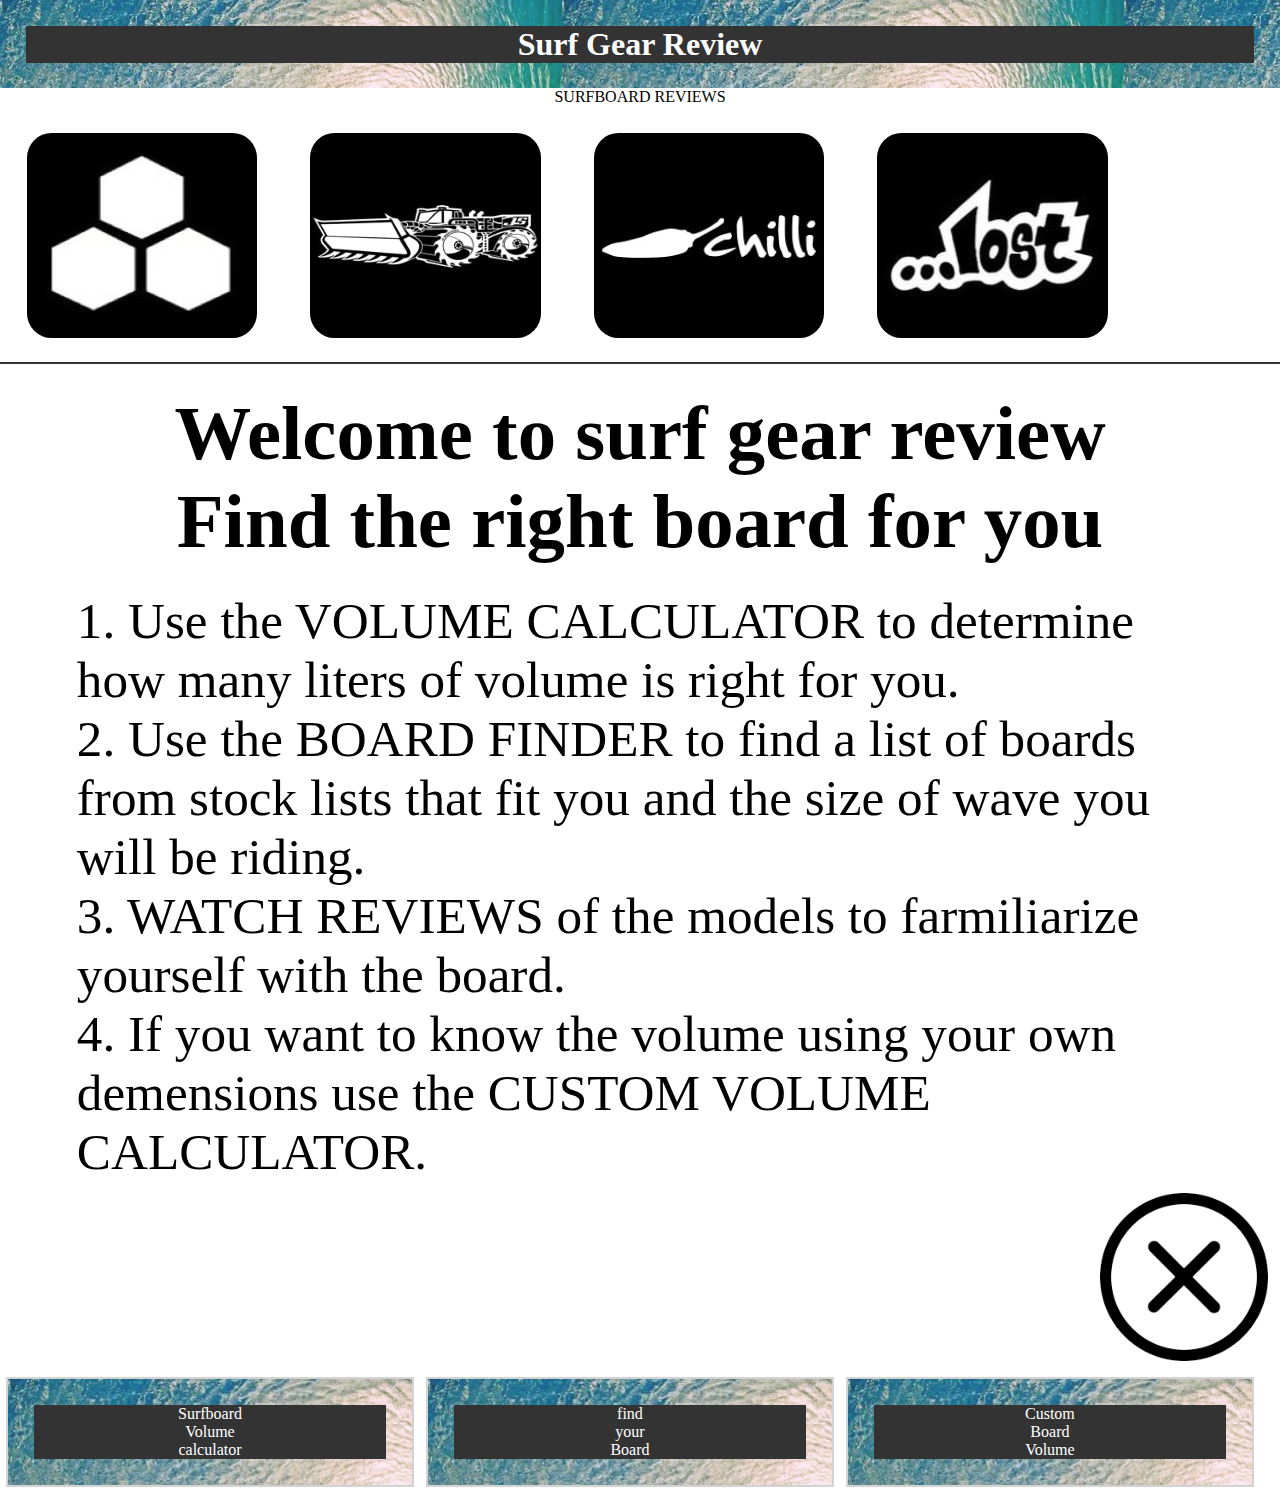
<file: index.html>
<!DOCTYPE html>
<html>
 <head>
 	<title>SURFBOARD REVIEWS - boardfinder</title>
 	<meta name="description" content="Surf Gear Review is about finding the perfect surfboard quiver for you. First find your volume then use the boardfinder to search through hundreds of board and find the best ones for you"> 
 	<meta name="viewport" content="width=device-width, initial-scale=1">
<link rel="stylesheet" type="text/css" href="sgrphone.css" >
<style>

</style>
</head>
 <body>
 	
 <div class="header">
	<h1>Surf Gear Review</h1>
</div>
 <div id="streamer">SURFBOARD REVIEWS</div>
<div class="nav">
	<div class="logobutton drop1" onclick="dropmenu1()">
		<img src="cilogo2.jpg.jpeg" width="100%" height="100%" alt=" ">
	</div>
	<div class="logobutton drop2" onclick="dropmenu2()">
		<img src="jslogo.jpg" width="100%" height="100%" alt=" ">
	</div>
	<div class="logobutton drop3" onclick="dropmenu3()">
		<img src="chililogo.jpg" width="100%" height="100%" alt=" ">
	</div>
	<div class="logobutton drop4" onclick="dropmenu4()">
		<img src="lostlogo.jpg" width="100%" height="100%" alt=" ">
	</div>
	<div class="droplist" id="dlist1">
		<div class="dropitem" onclick="playmovie1()">ROOK 15</div>
		<div class="dropitem" onclick="playmovie2()">FEVER</div>
		<div class="dropitem" onclick="playmovie3()">NECKBEARD</div>
		<div class="dropitem" onclick="playmovie4()">ROCKET WIDE</div>
		<div class="dropitem" onclick="playmovie5()">
		TACO GRINDER</div>
		<div class="closebutton">
			<img onclick="closebutton()" src="close.png" alt=" " width="100%" height="auto">
			</div> 
</div>
<div class="droplist" id="dlist2">
		<div class="dropitem" onclick="playmovie6()">MONSTA 8</div>
		<div class="dropitem" onclick="playmovie7()">FORGET ME NOT 2
		</div>

		<div class="dropitem" onclick="playmovie8()">AIR 17 X</div>
		<div class="dropitem" onclick="playmovie9()">BLACK BOX 3</div>
		<div class="dropitem" onclick="playmovie10()">PHYCHO NITRO</div>
		<div class="closebutton" onclick="closebutton()">
			<img src="close.png" alt=" " width="100%" height="auto">
			</div> 
</div>
<div class="droplist" id="dlist3">
		<div class="dropitem" onclick="playchili1()">A2</div>
		<div class="dropitem" onclick="playchili2()">FADER</div>
		<div class="dropitem" onclick="playchili3()">OH ONE</div>
		<div class="dropitem" onclick="playchili4()">RARE BIRD</div>
		<div class="dropitem" onclick="playchili5()">NEVADA HIGH PERFORMANCE</div>
		<div class="closebutton" onclick="closebutton()">
			<img src="close.png" alt=" " width="100%" height="auto">
			</div> 
</div>
<div class="droplist" id="dlist4">
		<div class="dropitem" onclick="playlost1()">DRIVER</div>
		<div class="dropitem" onclick="playlost2()">PHYCHO KILLER</div>
		<div class="dropitem" onclick="playlost3()">SABOTAJ</div>
		<div class="dropitem" onclick="playlost4()">BEACH BUGGY 2</div>
		<div class="dropitem" onclick="playlost5()">POCKET ROCKET ROUND</div>
		<div class="closebutton" onclick="closebutton()">
			<img src="close.png" alt=" " width="100%" height="auto">
			</div> 
</div>
</div>

<div id="frame1">
	<iframe id="if1" src="https://www.youtube.com/embed/zonYOhlSePk?autoplay=0" name="if1" width="100%" height="100%"  allow="autoplay" >
	</iframe>
</div>
<div id="boardtext">
	 
	 <h2>Welcome to surf gear review<br>
 Find the right board for you</h2>

 1. Use the VOLUME CALCULATOR to determine how many liters of volume is right for you.<br>
 2. Use the BOARD FINDER to find a list of boards from stock lists that fit you and the size of wave you will be riding.<br>
 3. WATCH REVIEWS of the models to farmiliarize yourself with the board.<br>
 4. If you want to know the volume using your own demensions use the CUSTOM VOLUME CALCULATOR.


</div>
<div id="closebutton3" onclick="closebutton5()">
	<img  src="close.png" alt=" " width="100%" height="auto">
			</div> 
			<div style="clear:both;"></div>
<div id="displayvolcal">
<hr>
 <div class="closebutton2" onclick="closebutton2()">
			<img src="close.png" alt=" " width="100%" height="auto">
			</div>

	 <h2>Volume calculator</h2>
  Enter weight:<input id="input1" type="text" size="3" value="150">Pounds
<br><br>
<span class="button" onclick="beginnerv()">Calculate beginner volume</span><br><br>
<span class="button" onclick="intermediatev()">Calculate intermediate volume</span><br><br>
<span class="button" onclick="expertv()">Calculate expert volume
</span><br><br>
 Your Perfect Shortboard Volume :<h2><div id="dis1"></div><h2>



	</div>
	<div id="displaybfinder">
<hr>
<div class="closebutton2" onclick="closebutton3()">
			<img src="close.png" alt=" " width="100%" height="auto">
			</div>
	<h2 style="text-align:center">Find your perfect board</h2>
	Your Volume:
	<input type="text" id="vol" step=".1" size="4" value="29.6"><br><br>
	
	<br>
<span class="button" onclick="groveler()">Grovelers</span><br><br>
<div id="grovelerdis"></div><br>
<span class="button" onclick="shortboard()">Shortboards</span><br><br>

<div id="shortboarddis"></div><br>
<span class="button" onclick="stepup()">Stepups
</span><br><br>
<div id="stepupdis"></div><br>
FILTER
	
	<div id="filterbuttons">
	<div class="logobutton" id="buttonci" onclick="filterci()">
		<img src="cilogo2.jpg.jpeg" width="100%" height="100%" alt=" ">
	</div>
	<div class="logobutton"  id="buttonjs" onclick="filterjs()">
		<img src="jslogo.jpg" width="100%" height="100%" alt=" ">
	</div>
	<div class="logobutton"  id="buttonchili" onclick="filterchili()">
		<img src="chililogo.jpg" width="100%" height="100%" alt=" ">
	</div>
	<div class="logobutton"  id="buttonlost" onclick="filterlost()">
		<img src="lostlogo.jpg" width="100%" height="100%" alt=" ">
	</div>
</div>
	
	
	

</div>



<div id="displaycbvolume">
<hr>
<div class="closebutton2" onclick="closebutton4()">
			<img src="close.png" alt=" " width="100%" height="auto">
			</div>
	<h2>Find Custom Board Volume</h2>
<div id="leftside">
<h2>Stock Dimensions</h2>
Length:
 <input type="text" size="1" maxlength="1" id="sLength1">feet<input type="text" size="2" maxlength="2" id="sLength2">inches<br><br>
Width:
 <input type="text" size="2" maxlength="2" id="sWidth1">and<input type="text" size="2" maxlength="2" id="sWidth2">/
 <input type="text" size="2" maxlength="2" value="1" id="sWidth3">inches
 <br><br>
Thickness:
 <input type="text" size="1" maxlength="1" id="sThick1">and<input type="text" size="2" maxlength="2" id="sThick2">/
 <input type="text" size="2" maxlength="2" value="1" id="sThick3">inches
 <br><br>
Volume:<input type="text" size="4" maxlength="4" id="sVolume">

</div>


<div id="rightside">
<h2>Custom Dimensions</h2>
Length:
 <input type="text" size="1" maxlength="1" id="cLength1">feet<input type="text" size="2" maxlength="2" id="cLength2">inches<br><br>
Width:
 <input type="text" size="2" maxlength="2" id="cWidth1">and<input type="text" size="2" maxlength="2" id="cWidth2">/
 <input type="text" size="2" value="1" maxlength="2" id="cWidth3">inches
 <br><br>
Thickness:
 <input type="text" size="1" maxlength="1" id="cThick1">and<input type="text" size="2" maxlength="2" id="cThick2">/
 <input type="text" size="2" maxlength="2" value="1" id="cThick3">inches
 <br><br>
 <span class="button" onclick="findCustomVolume()">Find Custom Volume</span><br><br>

Custom Volume:<h2><div  id="cVolumeDisplay"></div><h2>


</div>



</div>

<div class="window">
 <div class="innerwindow" onclick="openvolcal()">
 	Surfboard <br>Volume<br>calculator
 </div>
</div>

<div class="window" >
	<div class="innerwindow" onclick="openbfinder()">
		find<br>your<br>Board</div>
</div>

<div class="window" >
	<div class="innerwindow" onclick="opencbvolume()">
		Custom<br>Board<br>Volume</div>
</div>
<script src="sgrphone.js"></script>
	
</body>
 </html>
</file>
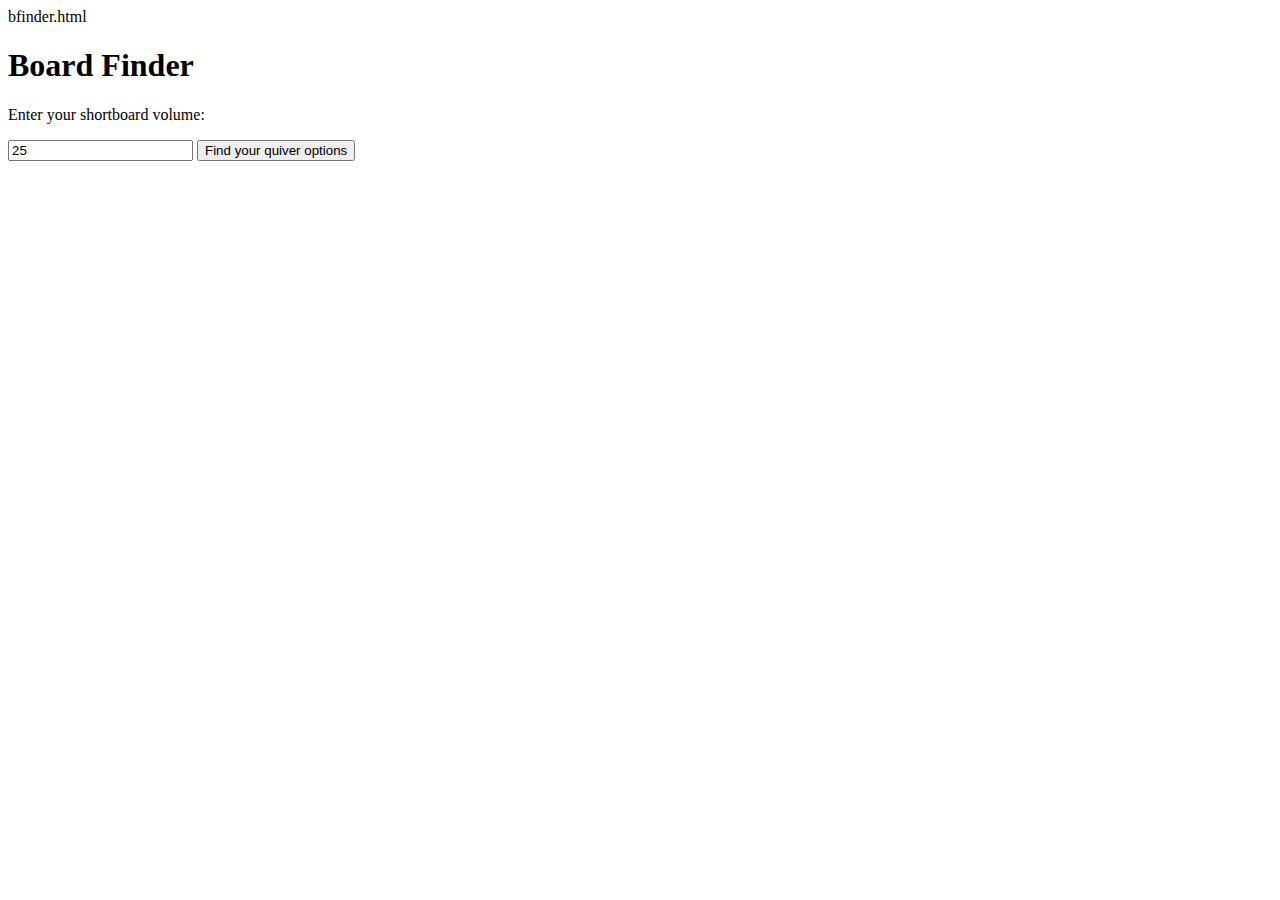
<file: bfinder.html>
bfinder.html
<!DOCTYPE html>
<html>
<body>
<h1>Board Finder</h1>
<p>Enter your shortboard volume:</p>
<input id="volume" type="number" step=".1" value="25">
<button onclick="findboards()">Find your quiver options</button>
<p id="dis1"></p>

<script>
	let boardlist = [
   { 
    volume :[22.40, 23.50, 24.00, 25.20, 26.40, 27.60, 28.80, 30.00, 31.50, 32.70, 33.50, 35.40, 37.7], 
    btext  :[" 5'6	18 1/2	2 1/8", 		
" 5'7	18 5/8	2 3/16", 	
" 5'8	18 3/4	2 3/16", 
" 5'9	18 7/8	2 1/4", 	
" 5'10	19	2 5/16", 
" 5'11	19 1/8	2 3/8", 	
" 6'0	19 1/4	2 7/16", 	
" 6'1	19 3/8	2 1/2	", 
" 6'2	19 5/8	2 9/16	", 
" 6'3	19 3/4	2 5/8", 
" 6'4	19 7/8	2 5/8", 	
" 6'5	20	2 3/4", 	
" 6'6	20 1/8	2 7/8"], 
    model  : 'Oh One', 
    tail   : 'Thumb tail'}, 
  { 
    volume :[1, 2, 3, 4], 
    btext  :['board 1', 'board 2', 'board 3', 'board 4'], 
    model  : 'Fader', 
    tail   : 'Round tail'}
  ]

 function findboards() {
 	let vol = Number(document.getElementById("volume").value);

 document.getElementById('dis1').innerHTML = "";
for(let i = 0;i < boardlist.length; i++) {
for(let j = 0;j < boardlist[i].volume.length; j++) {
  if (boardlist[i].volume[j] <= vol + 1 && boardlist[i].volume[j] >= vol - 1) {
 document.getElementById('dis1').innerHTML += (`Volume: ${boardlist[i].volume[j]}<br>
  ${boardlist[i].btext[j]} ${boardlist[i].model} ${boardlist[i].tail}<br>`); }
}
}
    }

</script>
</body>
</html>
</file>
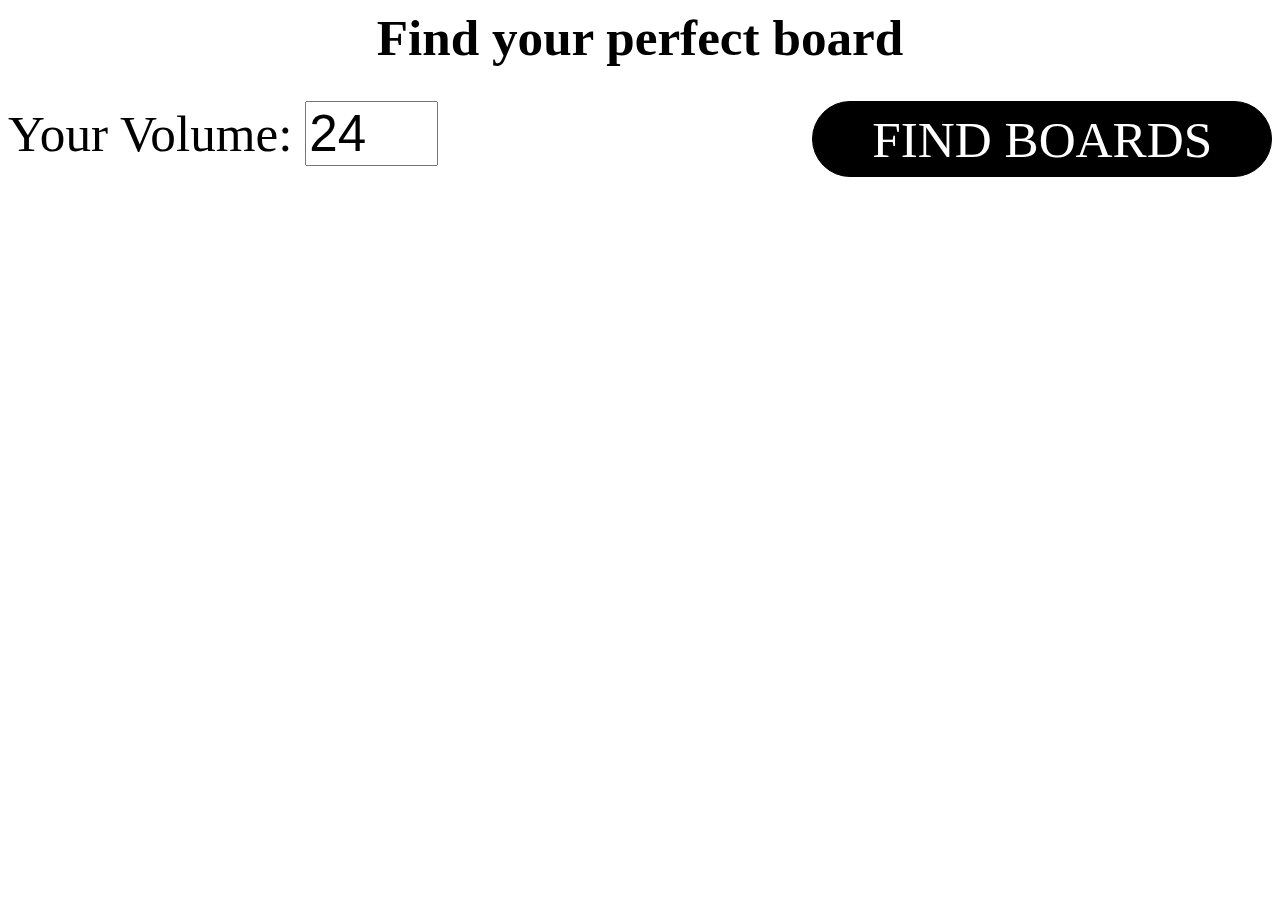
<file: bfinder2.html>
<DOCTYPE html>
<html>
<head>
	<style>
	* {
		font-size: 4vw;
	}
	#div1 {
		width: 100%;
		height: 75%;
		overflow: auto;
	}
	#but1 {
		border: 1px solid black;
		width:35%;
		float:right;
		text-align:center;
		padding: .6%;
		border-radius: 5vw;
		color: white;
		background-color: black;
	}
</style>
</head>
<body>
	<h1 style="text-align:center">Find your perfect board</h1>
	Your Volume:
	<input type="text" id="vol" step=".1" size="2" value="24">
	<div id="but1" onclick="findBoard()">
	FIND BOARDS</div>
	<div id="div1"></div>

	<script>
		class Surfboards{
			constructor(volume, text) {
				this._volume = volume;
				this._text = text;
			}
			get volume() {
				return this._volume;
			}
			get text() {
				return this._text;
			}
		}
        let c =[];
		c.push( new Surfboards(22.4, "Oh one 5'6 18-1/2 2-1/8 round tail"));
	  c.push( new Surfboards(23.5, "Oh one 5'7 18-5/8 2-3/16 round tail"));
		
	   c.push( new Surfboards(24.00, "Oh one 5'8   18-3/4  2 3/16 round tail"));
		
	   c.push( new Surfboards(25.20, "Oh one 5'9   18-7/8  2-1/4 round tail"));
		
	   c.push( new Surfboards(26.40, "Oh one 5'10   19  2-5/16 round tail"));
		
	   c.push( new Surfboards(27.60, "Oh one 5'11   19-1/8  2-3/8 round tail"));
		
	   c.push( new Surfboards(28.80, "Oh one 6'0   19-1/4  2-7/16 round tail"));
		
	   c.push( new Surfboards(30.00, "Oh one 6'1	19-3/8  2-1/2 round tail"));
		
	   c.push(new Surfboards(31.50, "Oh one 6'2	  19-5/8  2-9/16 round tail"));
		
	   c.push(new Surfboards(32.70, "Oh one 6'3	  19-3/4  2-5/8 round tail"));
		
	   c.push(new Surfboards(33.50, "Oh one 6'4	  19-7/8  2-5/8 round tail"));   
		
	    c.push(new Surfboards(35.40, "Oh one 6'5   20  2-3/4  round tail"));
		
	    c.push(new Surfboards(37.70, "Oh one 6'6   20-1/8  2-7/8 round tail"));

	    c.push(new Surfboards(23.90, "Nevada 5'8   18-1/2  2-3/16 round square tail"));

	    c.push(new Surfboards(25.30, "Nevada 5'9	18-3/4  2-1/4 round square tail"));

	    c.push(new Surfboards(26.50, "Nevada 5'10	18-7/8	2-5/16 round square tail"));

	    c.push(new Surfboards(27.70, "Nevada 5'11	19	2-3/8 round square tail"));

	    c.push(new Surfboards(29.10, "Nevada 6'0	19-1/8	2-7/16 round square tail"));

	    c.push(new Surfboards(30.30, "Nevada 6'1	19-1/4	2-1/2 round square tail"));

	    c.push(new Surfboards(31.70, "Nevada 6'2	19-1/2	2-9/16 round square tail"));

	    c.push(new Surfboards(33.30, "Nevada 6'3	19-3/4	2-5/8 round square tail"));

	    c.push(new Surfboards(34.00, "Nevada 6'4	19-7/8	2-5/8 round square tail"));

	    c.push(new Surfboards(36.00	, "Nevada 6'6	20-1/4	2-3/4 round square tail"));

	    c.push(new Surfboards(38.00	, "Nevada 6'8	20-1/2	2-3/4 round square tail"));

	    c.push(new Surfboards(41.10, "Nevada 6'10	21 2-7/8 round square tail"));

	    c.push(new Surfboards(22.50, "Fader 5'8   18-3/8	2-1/8 thumb tail"));

	    c.push(new Surfboards(23.10, "Fader 5'9	  18-1/2	2-1/8 thumb tail"));

	    c.push(new Surfboards(24.50, "Fader 5'10	18-5/8	2-3/16 thumb tail"));

	    c.push(new Surfboards(25.80, "Fader 5'11	18-3/4	2-1/4 thumb tail"));

	    c.push(new Surfboards(27.00, "Fader 6'0    18-7/8	2-3/8 thumb tail"));

	    c.push(new Surfboards(28.30, "Fader 6'1	   19	2-7/16 thumb tail"));

	    c.push(new Surfboards(29.40, "Fader 6'2   19-1/8	2-1/2 thumb tail"));

	    c.push(new Surfboards(30.60, "Fader 6'3	   19-1/4	 2-9/16 thumb tail"));

	    c.push(new Surfboards(31.90, "Fader 6'4	  19-3/8	2-5/8 thumb tail"));

	    c.push(new Surfboards(32.30, "Fader 6'5   19-3/8	2-3/8 thumb tail"));

	    c.push(new Surfboards(33.00, "Fader 6'6	  19-1/2	2-5/8 thumb tail"));

	    c.push(new Surfboards(23.70, "Rare Bird 5'4	19	2 3/16 thumb tail"));

	    c.push(new Surfboards(24.80, "Rare Bird 5'5	19-1/8	2-1/4 thumb tail"));

	    c.push(new Surfboards(25.30, "Rare Bird 5'6	19-1/4 2-1/4 thumb tail"));

        c.push(new Surfboards(26.50, "Rare Bird 5'7	19-3/8	2-5/16 thumb tail"));

        c.push(new Surfboards(27.70, "Rare Bird 5'8	19-1/2	2-3/8 thumb tail"));

        c.push(new Surfboards(28.30, "Rare Bird 5'9	19-5/8	2-7/16 thumb tail"));

        c.push(new Surfboards(30.30, "Rare Bird 5'10	19-3/4	2-1/2 thumb tail"));

	    c.push(new Surfboards(31.00, "Rare Bird 5'11	19-7/8	2-1/2 thumb tail"));

	    c.push(new Surfboards(33.00, "Rare Bird 6'0	20	2-5/8 thumb tail"));

	    c.push(new Surfboards(33.70, "Rare Bird 6'1	20-1/8	2-5/8 thumb tail"));

	    c.push(new Surfboards(35.70, "Rare Bird 6'2	20-1/4	2-3/4 thumb tail"));

	    c.push(new Surfboards(36.30, "Rare Bird 6'3	20-3/8	2-3/4 thumb tail"));

	    c.push(new Surfboards(37.00, "Rare Bird 6'4	20-1/2	2-3/4 thumb tail"));

        c.push(new Surfboards(37.50, "Rare Bird 6'5	20-1/2	2-3/4 thumb tail"));

	    c.push(new Surfboards(38.60, "Rare Bird 6'6	20-1/2	2-7/8 thumb tail"));


	     


	 




















		function findBoard() {
			let myBoards =[];
			let myVolume = Number(document.getElementById('vol').value);
			for(let i = 0; i < c.length; i++){
				if(c[i].volume + .6 >= myVolume && c[i].volume - .6  <= myVolume){
				myBoards.push('volume');	
               myBoards.push(c[i].volume);
               myBoards.push(c[i].text);
               myBoards.push('<br>');
               
				}
			}
			document.getElementById('div1').innerHTML = myBoards.join(' ');
		}
		
	</script>
</body>
</html>
</file>
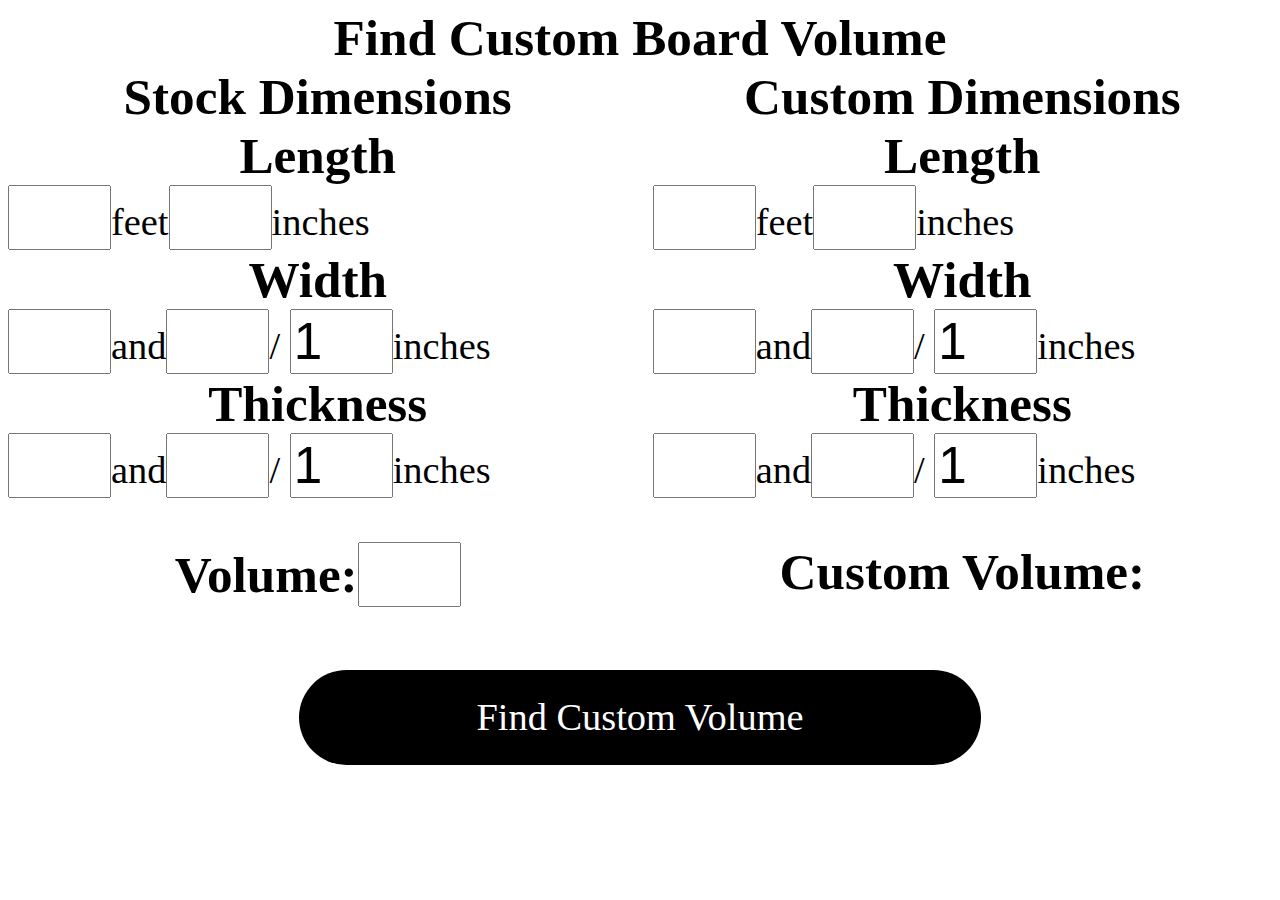
<file: cbvolume.html>
<!DOCTYPE html>
<html>
<head>
	<style>
	* {
		font-size: 3vw;
	}
	#leftside {
		width: 49%;
		height: 100%;
		float: left;
	}
	#rightside {
		width: 49%;
		height: 100%;
		float: right;
	}
	h1 {
		margin: 0;
		text-align: center;
		font-size: 4vw;
	}
	h2 {
		margin: 0;
		text-align: center;
		font-size: 4vw;
	}
	h3 {
		margin: 0;
		text-align: center;
		font-size: 4vw;
	}
	div#cVolumeButton {
		width: 50%;
		background-color: black;
		height: 10%;
		clear: both;
		margin: auto;
		text-align: center;
		margin-top: 5% ;
		padding: 2%;
		border-radius: 5vw;
		color: white;

	}
	#clear {
		clear: both;
	}
	input {
		font-size: 4vw;
	}
	#cVolumeDisplay {
		
		font-size: 5vw;
	}

</style>


</head>
<body>
	<h1>Find Custom Board Volume</h1>
<div id="leftside">
<h2>Stock Dimensions</h2>
<h3>Length</h3>
 <input type="text" size="1" maxlength="1" id="sLength1">feet<input type="text" size="1" maxlength="2" id="sLength2">inches<br>
<h3>Width</h3>
 <input type="text" size="1" maxlength="2" id="sWidth1">and<input type="text" size="1" maxlength="2" id="sWidth2">/
 <input type="text" size="1" maxlength="2" value="1" id="sWidth3">inches
 <br>
<h3>Thickness</h3>
 <input type="text" size="1" maxlength="1" id="sThick1">and<input type="text" size="1" maxlength="2" id="sThick2">/
 <input type="text" size="1" maxlength="2" value="1" id="sThick3">inches
 <br><br>
<h3>Volume:<input type="text" size="1" maxlength="4" id="sVolume"></h3>

</div>


<div id="rightside">
<h2>Custom Dimensions</h2>
<h3>Length</h3>
 <input type="text" size="1" maxlength="1" id="cLength1">feet<input type="text" size="1" maxlength="2" id="cLength2">inches<br>
<h3>Width</h3>
 <input type="text" size="1" maxlength="2" id="cWidth1">and<input type="text" size="1" maxlength="2" id="cWidth2">/
 <input type="text" size="1" value="1" maxlength="2" id="cWidth3">inches
 <br>
<h3>Thickness</h3>
 <input type="text" size="1" maxlength="1" id="cThick1">and<input type="text" size="1" maxlength="2" id="cThick2">/
 <input type="text" size="1" maxlength="2" value="1" id="cThick3">inches
 <br><br>
<h3 >Custom Volume:<div  id="cVolumeDisplay"></div></h3>


</div>
<div id="clear"></div>
<div id="cVolumeButton" onclick="findCustomVolume()">Find Custom Volume</div>

</body>
<script>



	let findCustomVolume = function () {
let stockLength = (sLength1.value * 12) + Number(sLength2.value);
let stockVolume = sVolume.value;
let stockWidth = Number(sWidth1.value) + sWidth2.value / sWidth3.value;
let stockThick = Number(sThick1.value) + sThick2.value / sThick3.value;
let customLength = (cLength1.value * 12) + Number(cLength2.value);
let customWidth = Number(cWidth1.value) + cWidth2.value / cWidth3.value;
let customThick = Number(cThick1.value) + cThick2.value / cThick3.value;
let customVolume = (customLength / stockLength) * (customWidth / stockWidth) * (customThick / stockThick) * stockVolume;
document.getElementById('cVolumeDisplay').innerHTML = customVolume ;

}

	</script>
</html>
</file>
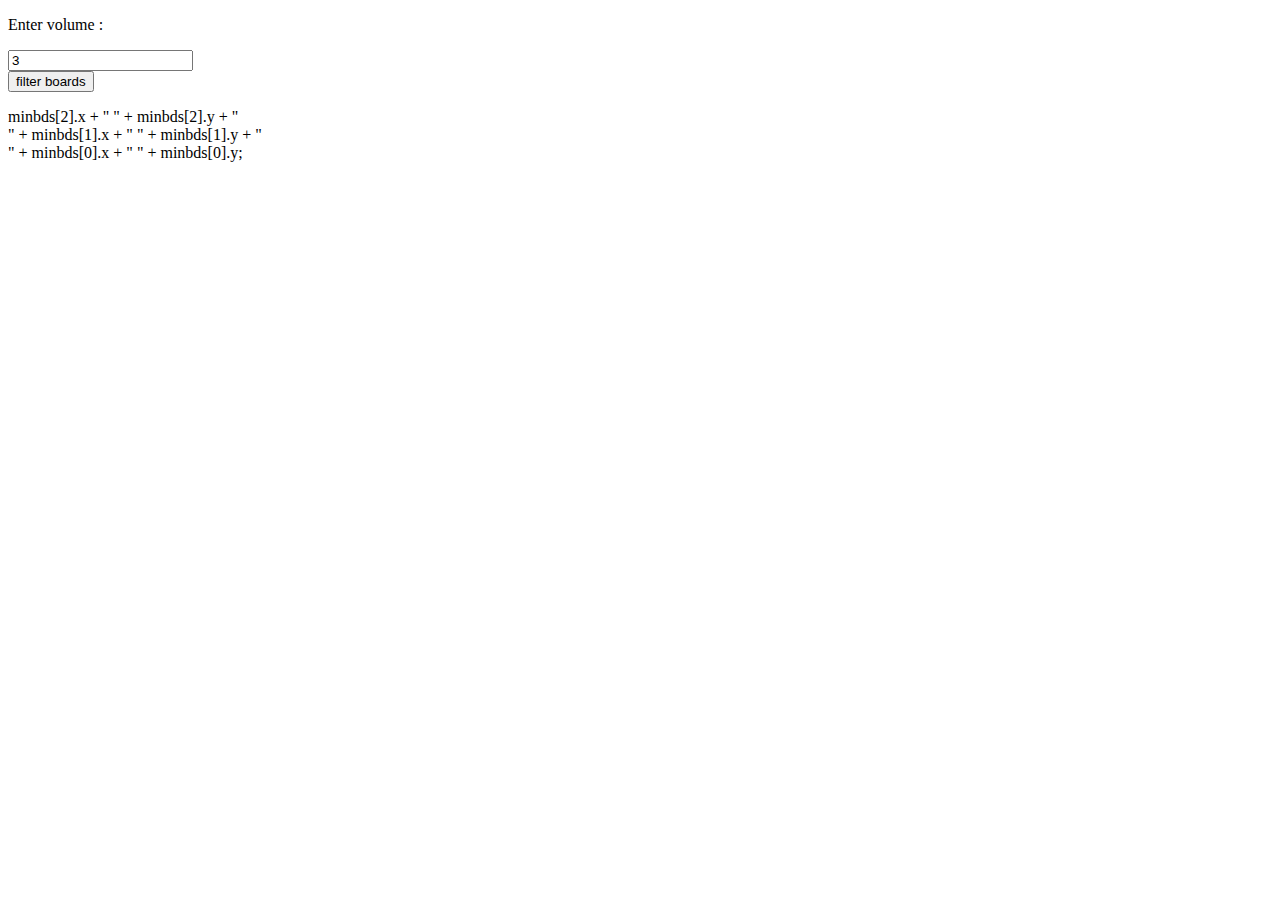
<file: simple.html>
<!DOCTYPE html>
<html>
<body>
	<p>Enter volume :</p>
	<input id="vol1" type="number" value="3"><br>
	<button onclick="bsearch()">filter boards</button>
	<p id="dis1"></p>
	<script>
		function bsearch()  {
		var bds = [{x:1, y:"as"}, {x:2, y:"sd"}, {x:3, y:"df"}];
		var minvol = (vol1.value - 1);
        var minbds = bds.filter(mingone);
        function mingone(value) {
        	return value.x > minvol;
        }


		document.getElementById("dis1").innerHTML = minbds[0].x ;
		
			}
	</script>
</body>
</html>
minbds[2].x + " " + minbds[2].y + "<br>" + 
			minbds[1].x + " " + minbds[1].y + "<br>" + 
				minbds[0].x + " " + minbds[0].y;
</file>
<file: sgrphone.css>
sgr.css
* {
	box-sizing: border-box;
}
body{ margin:0;
       }
input{
	font-size: 6vw;
}

.header {
	background-image: url(cavern.jpg);
	text-align: center;
	margin:0;
	padding: 2vw;	
}
.header h1 {
	margin:0;
	background-color: #333;
	color: white;
}
h2 {
	margin: 0;
	padding: 2vw;
	font-size: 6vw;
	text-align: center;
}
.nav {
	position: relative;
	height: 20vw;
	border-bottom: 2px solid #333;
}
.reviewdrop {
	width:24.9%;
	height:auto;
	float: left;
}

div.droplist {
	position: absolute;
    opacity: 0;
    -webkit-transition:1s;
	transition : 1s;
	visibility: hidden;
	background-color: #333;
	color: white;
	width: 80%;
	left: 10%;
	top: 15vw;
	border-radius: 5vw;
	text-align: center;   	
}
div.dropitem {
	padding: 3vw 0;
	border-bottom: 1px solid white;
}
div.droplist:last-child {
	border: none;
}
div.closebutton {
	top: 1vw;
	right: 1vw;
	width: 15vw;
	position: absolute;
	
}
div.closebutton img {
	background-color: #333;
	border-radius: 50%;
}
div.closebutton2 {
	float: right;
	width: 15vw;
	;
	
}
div#closebutton2 img {
	background-color: #333;
	border-radius: 50%;
}
div#closebutton3 {
	float: right;
	width: 15vw;
	
}
div.closebutton3 img {
	background-color: #333;
	border-radius: 50%;
}
div#frame1 {
	width: 100vw;
	height: 0;
    margin: auto;	
}
iframe {
	border: 0;
}
#boardtext {
	font-size: 4vw;
	margin-top: 0;
	padding: 0 6vw;
}
div.window {
	width: 31.5vw;
	margin: 0 .5vw .5vw .5vw;
	border: .2vw solid lightgrey;
	float: left;
	text-align: center;
	background-image: url(cavern.jpg);
}
div.innerwindow {
	margin: 2vw;
	background-color: #333;
	color : white;
}
div#streamer {
	text-align: center;
}
#displayvolcal {
	height: 0;
	overflow: hidden;
	text-align: center;
}
#displaybfinder {
	height: 0;
	overflow: hidden;
	text-align: center;
}
#displaycbvolume {
	height: 0;
	overflow: hidden;
	text-align: center;
}
.button {
	padding:2vw 4vw;
	margin: 1vw;
	background-color: black;
	color: white;
	border-radius: 5vw;
}
.logobutton {
	width:18.0%;
	height:16vw;
	float: left;
	border-radius: 2vw ;
	-webkit-filter: invert(100%);
	filter: invert(100%);
	overflow: hidden;
	margin: 2% ;
	border: thin solid black;


}

#grovelerdis {
	display:none;
}
#shortboarddis {
	display:none;
}
#stepupdis {
	display:none;
}
</file>
